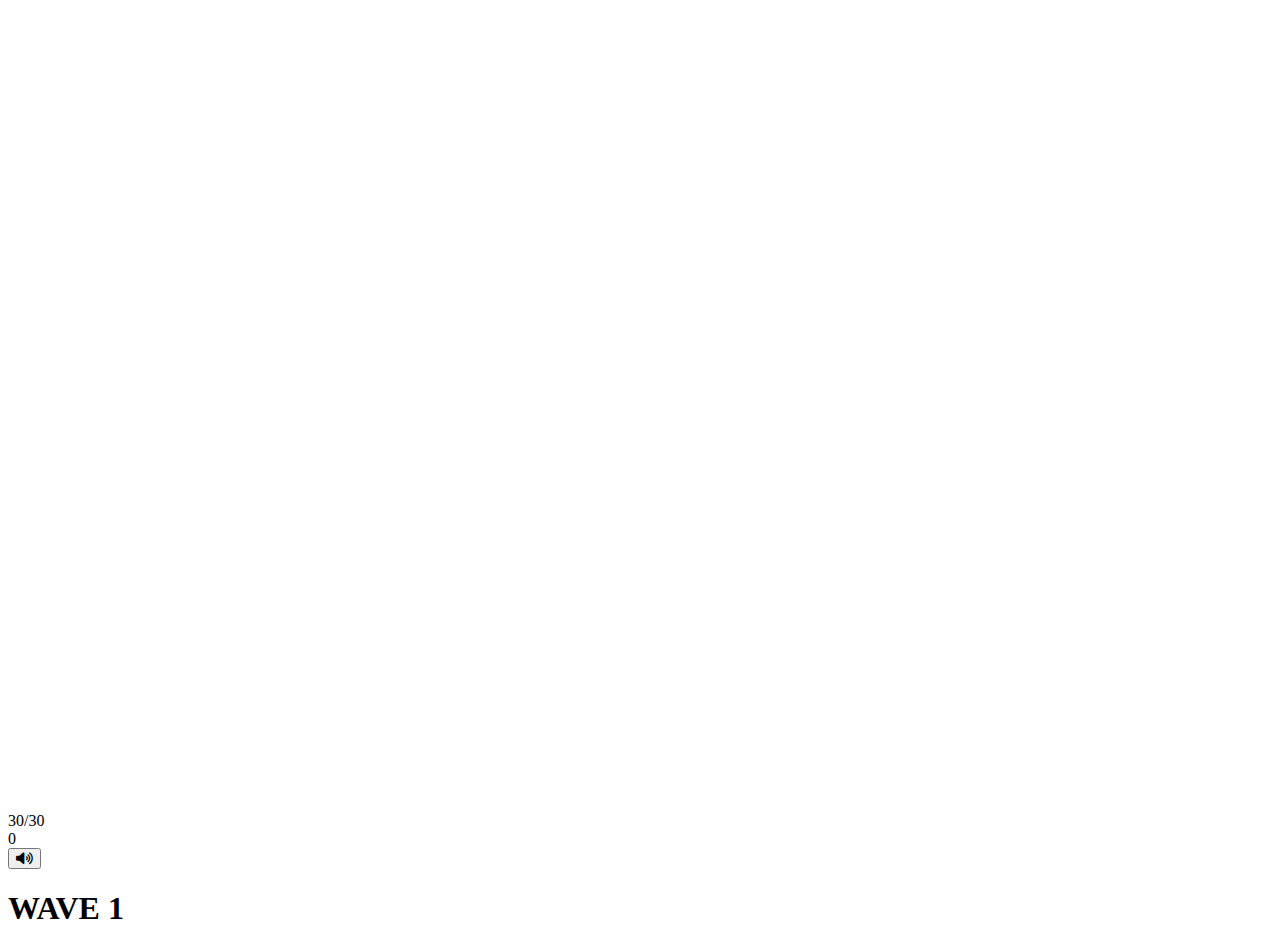
<file: free_guy_1/index.html>
<!DOCTYPE html>
<html lang="en">
<head>
    <meta charset="UTF-8">
    <meta name="viewport" content="width=device-width, initial-scale=1.0">
    <title>FREE GUY 1</title>
    <link rel="stylesheet" href="styles/main.css">
    <link rel="stylesheet" href="styles/highscores.css">
    <link rel="stylesheet" href="styles/boss.css">
    <link href="https://fonts.googleapis.com/css2?family=Rajdhani:wght@400;500;700&display=swap" rel="stylesheet">
    <link rel="stylesheet" href="https://cdnjs.cloudflare.com/ajax/libs/font-awesome/6.0.0-beta3/css/all.min.css">
</head>
<body>
    <!-- Game Canvas -->
    <canvas id="gameCanvas" width="1200" height="800"></canvas>

    <!-- Player UI -->
    <div class="health-bar">
        <div class="health-fill" id="healthBar"></div>
    </div>
    <div class="ammo-counter" id="ammoCounter">30/30</div>
    <div class="score-display" id="scoreDisplay">0</div>
    <button id="muteButton" class="mute-button">
        <i class="fas fa-volume-up"></i>
    </button>

    <!-- Boss UI -->
    <div id="bossHealthContainer" class="boss-health-container">
        <div id="bossHealthBar" class="boss-health-bar"></div>
        <div id="bossHealthText" class="boss-health-text">100%</div>
    </div>

    <!-- Wave Announcements -->
    <div id="waveAnnouncement" class="wave-announcement">
        <h1>WAVE <span id="waveNumber">1</span></h1>
    </div>
    <div id="bossAnnouncement" class="boss-announcement">
        <h1>BOSS WAVE!</h1>
        <h2>WAVE <span id="bossWaveNumber">1</span></h2>
    </div>

    <!-- Game Over Screen -->
    <div id="gameOverScreen" class="game-over-screen">
        <div class="game-over-content">
            <h1 id="gameOverText">GAME OVER</h1>
            <div class="stats-container">
                <div class="stat">
                    <span class="stat-label">Final Score:</span>
                    <span class="stat-value" id="finalScore">0</span>
                </div>
                <div class="stat">
                    <span class="stat-label">Wave Reached:</span>
                    <span class="stat-value" id="finalWave">1</span>
                </div>
                <div class="stat">
                    <span class="stat-label">Enemies Defeated:</span>
                    <span class="stat-value" id="finalKills">0</span>
                </div>
            </div>
            <div id="highScoresContainer" class="high-scores"></div>
            <div class="button-container">
                <button id="restartButton" class="menu-button">Play Again</button>
                <button id="menuButton" class="menu-button">Main Menu</button>
            </div>
        </div>
    </div>

    <!-- Name Input Dialog -->
    <div id="nameInputDialog" class="name-input-dialog" style="display:none;">
        <div class="name-input-container">
            <h3>NEW HIGH SCORE!</h3>
            <p>Enter your name:</p>
            <input type="text" id="playerNameInput" maxlength="15" autofocus>
            <div>
                <button id="submitScoreButton">Submit</button>
                <button id="cancelScoreButton">Cancel</button>
            </div>
        </div>
    </div>

    <script src="scripts/game.js" type="module"></script>
</body>
</html>
</file>
<file: free_guy_1/styles/main.css>
/* FREE GUY 1 - Enhanced Styles */

/* New Power-up Display */
#powerUpDisplay {
    position: absolute;
    top: 60px;
    right: 20px;
    display: flex;
    flex-direction: column;
    gap: 10px;
}

.power-up-icon {
    width: 40px;
    height: 40px;
    border-radius: 50%;
    display: flex;
    align-items: center;
    justify-content: center;
    color: white;
    font-size: 18px;
}

.health-power { background-color: #e63946; }
.speed-power { background-color: #4cc9f0; }
.invincible-power { background-color: #f77f00; }

/* Enhanced Game Over Screen */
.game-over-screen {
    position: fixed;
    top: 0;
    left: 0;
    width: 100%;
    height: 100%;
    background-color: rgba(0, 0, 0, 0.9);
    display: none;
    flex-direction: column;
    align-items: center;
    justify-content: center;
    z-index: 1000;
    font-family: 'Rajdhani', sans-serif;
}

.game-over-content {
    background-color: rgba(30, 30, 30, 0.9);
    padding: 40px;
    border-radius: 10px;
    border: 3px solid #e63946;
    max-width: 600px;
    text-align: center;
    box-shadow: 0 0 30px rgba(230, 57, 70, 0.5);
}

#gameOverText {
    color: white;
    font-size: 72px;
    margin-bottom: 30px;
    text-shadow: 0 0 10px #e63946;
    font-weight: 700;
}

.stats-container {
    display: flex;
    flex-direction: column;
    gap: 20px;
    margin-bottom: 40px;
}

.stat {
    display: flex;
    justify-content: space-between;
    align-items: center;
    padding: 10px 20px;
    background-color: rgba(0, 0, 0, 0.5);
    border-radius: 5px;
}

.stat-label {
    color: #4cc9f0;
    font-size: 20px;
    font-weight: 500;
}

.stat-value {
    color: white;
    font-size: 24px;
    font-weight: 700;
}

.button-container {
    display: flex;
    gap: 20px;
    justify-content: center;
}

.menu-button {
    padding: 15px 30px;
    background-color: #e63946;
    color: white;
    border: none;
    border-radius: 5px;
    font-size: 20px;
    font-weight: 700;
    cursor: pointer;
    transition: all 0.3s;
    min-width: 180px;
    text-transform: uppercase;
    letter-spacing: 1px;
}

.menu-button:hover {
    background-color: #f77f00;
    transform: translateY(-3px);
    box-shadow: 0 5px 15px rgba(0, 0, 0, 0.3);
}

.menu-button:active {
    transform: translateY(0);
}

/* Win state styles */
.win-screen #gameOverText {
    color: #4cc9f0;
    text-shadow: 0 0 10px #4cc9f0;
}

.win-screen .game-over-content {
    border-color: #4cc9f0;
    box-shadow: 0 0 30px rgba(76, 201, 240, 0.5);
}

/* Enemy Type Indicators */
.enemy-type {
    position: absolute;
    top: -15px;
    left: 0;
    width: 30px;
    height: 15px;
    font-size: 10px;
    text-align: center;
    color: white;
}

.sniper-enemy { background-color: #4a4e69; }
.tank-enemy { background-color: #333; }

/* Weapon Selector Enhancements */
.weapon-selector {
    /* ... existing styles ... */
    background-color: rgba(0,0,0,0.7);
    padding: 10px;
    border-radius: 10px;
}

/* Multiplayer Player Indicators */
.multiplayer-player {
    position: absolute;
    width: 30px;
    height: 30px;
    border: 2px solid #4cc9f0;
    border-radius: 50%;
}

/* Rest of existing styles... */
</file>
<file: free_guy_1/styles/highscores.css>
/* High Scores Styles */
.high-scores {
    width: 100%;
    margin: 20px 0;
    padding: 15px;
    background-color: rgba(0, 0, 0, 0.5);
    border-radius: 5px;
}

.high-scores h2 {
    color: #4cc9f0;
    margin-bottom: 15px;
    font-size: 24px;
    text-align: center;
}

.scores-list {
    display: flex;
    flex-direction: column;
    gap: 10px;
}

.score-entry {
    display: flex;
    align-items: center;
    padding: 8px 12px;
    background-color: rgba(30, 30, 30, 0.7);
    border-radius: 4px;
    font-family: 'Rajdhani', sans-serif;
}

.top-score {
    background-color: rgba(230, 57, 70, 0.2);
    border-left: 3px solid #e63946;
}

.rank {
    font-weight: bold;
    width: 30px;
    color: #4cc9f0;
    text-align: center;
}

.name {
    flex: 1;
    padding-left: 10px;
    overflow: hidden;
    text-overflow: ellipsis;
    white-space: nowrap;
}

.score {
    font-weight: bold;
    width: 80px;
    text-align: right;
}

.details {
    font-size: 12px;
    color: #aaa;
    width: 150px;
    text-align: right;
    padding-left: 15px;
}

/* Name Input Dialog */
.name-input-dialog {
    position: fixed;
    top: 0;
    left: 0;
    width: 100%;
    height: 100%;
    background-color: rgba(0, 0, 0, 0.9);
    display: flex;
    justify-content: center;
    align-items: center;
    z-index: 2000;
}

.name-input-container {
    background-color: #1e1e1e;
    padding: 30px;
    border-radius: 10px;
    border: 2px solid #4cc9f0;
    text-align: center;
    max-width: 400px;
    width: 90%;
}

.name-input-container h3 {
    color: white;
    margin-bottom: 20px;
    font-size: 24px;
}

.name-input-container input {
    padding: 12px 15px;
    font-size: 18px;
    width: 100%;
    margin-bottom: 20px;
    background-color: #333;
    border: 1px solid #4cc9f0;
    color: white;
    border-radius: 5px;
    text-align: center;
}

.name-input-container button {
    padding: 12px 25px;
    background-color: #4cc9f0;
    color: white;
    border: none;
    border-radius: 5px;
    font-size: 16px;
    cursor: pointer;
    transition: all 0.3s;
    margin: 0 5px;
}

.name-input-container button:hover {
    background-color: #3aa8d8;
    transform: translateY(-2px);
}
</file>
<file: free_guy_1/styles/boss.css>
/* Boss Wave Styles */
.boss-announcement {
    position: fixed;
    top: 50%;
    left: 50%;
    transform: translate(-50%, -50%);
    color: #e63946;
    font-size: 72px;
    text-align: center;
    text-shadow: 0 0 15px #000;
    z-index: 999;
    opacity: 0;
    pointer-events: none;
    transition: opacity 0.5s;
    font-family: 'Rajdhani', sans-serif;
    font-weight: 700;
}

.boss-announcement h2 {
    font-size: 48px;
    margin-top: 20px;
    color: #4cc9f0;
}

.boss-announcement.show {
    opacity: 1;
}

/* Boss Health Bar */
.boss-health-container {
    position: fixed;
    top: 20px;
    left: 50%;
    transform: translateX(-50%);
    width: 60%;
    background-color: rgba(0,0,0,0.7);
    padding: 5px;
    border-radius: 5px;
    display: none;
    z-index: 900;
}

.boss-health-bar {
    height: 20px;
    background-color: #e63946;
    border-radius: 3px;
    transition: width 0.3s;
}

.boss-health-text {
    position: absolute;
    right: 10px;
    top: 5px;
    color: white;
    font-size: 14px;
    font-weight: bold;
}
</file>
